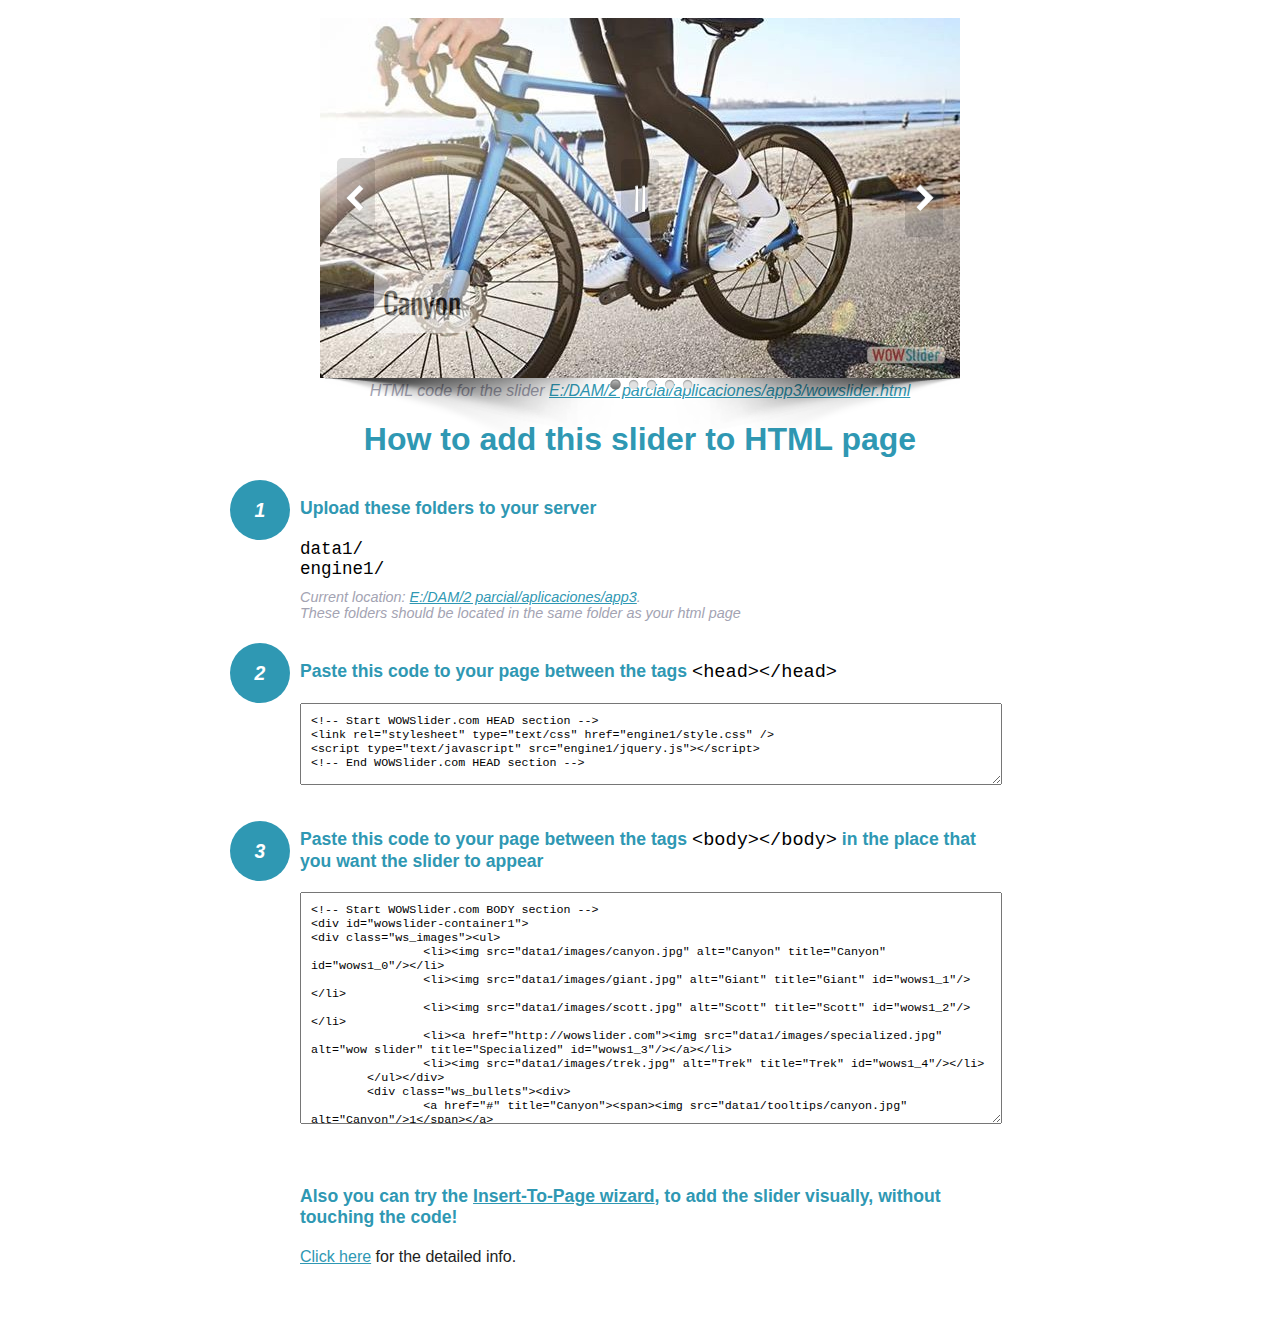
<file: wowslider-howto.html>
<!DOCTYPE html>
<html>
<head>
	<title>WOWSlider</title>
	<meta http-equiv="content-type" content="text/html; charset=utf-8" />
	<meta name="description" content="WOWSlider" />
	
	<!-- Start WOWSlider.com HEAD section --> <!-- add to the <head> of your page -->
	<link rel="stylesheet" type="text/css" href="engine1/style.css" />
	<script type="text/javascript" src="engine1/jquery.js"></script>
	<!-- End WOWSlider.com HEAD section -->


<style>
.instuction {
	font-family: sans-serif, Arial;
	display: block;
	margin: 0 auto;
	max-width: 820px;
	width: 100%;
	padding: 0 70px;
	color: #222;
	-webkit-box-sizing: border-box;
	-moz-box-sizing: border-box;
	box-sizing: border-box;
}
.instuction h1 img {
	max-width: 170px;
	vertical-align: middle;
	margin-bottom: 10px;
}
.instuction h1 {
	color: #2F98B3;
	text-align: center;
}
.instuction h2 {
	position: relative;
	font-size: 1.1em;
	color: #2F98B3;
	margin-bottom: 20px;
	margin-top: 40px;
}
.instuction h2 span.num {
	position: absolute;
	left: -70px;
	top: -18px;
	display: inline-block;
	vertical-align: middle;
	font-style: italic;
	font-size: 1.1em;
	width: 60px;
	height: 60px;
	line-height: 60px;
	text-align: center;
	background: #2F98B3;
	color: #fff;
	border-radius: 50%;
}
.instuction .mono {
	color: #000;
	font-family: monospace;
	font-size: 1.3em;
	font-weight: normal;
}
.instuction li.mono {
	font-size: 1.5em;
}

.instuction ul {
	font-size: 0.9em;
	margin-top: 0;
	padding-left: 0;
	list-style: none;
}
.instuction .note {
	color: #A3A3B2;
	font-style: italic;
	padding-top: 10px;
}
.instuction p.note {
	text-align: center;
	padding-top: 0;
	margin-top: 4px;
}
.instuction textarea {
	font-size: 0.9em;
	min-height: 60px;
	padding: 10px;
	margin: 0;
	overflow: auto;
	max-width: 100%;
	width: 100%;
}
.instuction a,
.instuction a:visited {
	color: #2F98B3;
}
</style>


</head>
<body style="margin:auto">

<br>

<!-- Start WOWSlider.com BODY section --> <!-- add to the <body> of your page -->
<div id="wowslider-container1">
<div class="ws_images"><ul>
		<li><img src="data1/images/canyon.jpg" alt="Canyon" title="Canyon" id="wows1_0"/></li>
		<li><img src="data1/images/giant.jpg" alt="Giant" title="Giant" id="wows1_1"/></li>
		<li><img src="data1/images/scott.jpg" alt="Scott" title="Scott" id="wows1_2"/></li>
		<li><a href="http://wowslider.com"><img src="data1/images/specialized.jpg" alt="wow slider" title="Specialized" id="wows1_3"/></a></li>
		<li><img src="data1/images/trek.jpg" alt="Trek" title="Trek" id="wows1_4"/></li>
	</ul></div>
	<div class="ws_bullets"><div>
		<a href="#" title="Canyon"><span><img src="data1/tooltips/canyon.jpg" alt="Canyon"/>1</span></a>
		<a href="#" title="Giant"><span><img src="data1/tooltips/giant.jpg" alt="Giant"/>2</span></a>
		<a href="#" title="Scott"><span><img src="data1/tooltips/scott.jpg" alt="Scott"/>3</span></a>
		<a href="#" title="Specialized"><span><img src="data1/tooltips/specialized.jpg" alt="Specialized"/>4</span></a>
		<a href="#" title="Trek"><span><img src="data1/tooltips/trek.jpg" alt="Trek"/>5</span></a>
	</div></div><div class="ws_script" style="position:absolute;left:-99%"><a href="http://wowslider.com/vi">image slider</a> by WOWSlider.com v8.7</div>
<div class="ws_shadow"></div>
</div>	
<script type="text/javascript" src="engine1/wowslider.js"></script>
<script type="text/javascript" src="engine1/script.js"></script>
<!-- End WOWSlider.com BODY section -->


<div class="instuction">
	<p class="note">HTML code for the slider <a href="file:///E:/DAM/2 parcial/aplicaciones/app3/wowslider.html">E:/DAM/2 parcial/aplicaciones/app3/wowslider.html</a></p>

	<h1>
		How to add this slider to HTML page
	</h1>

	<h2><span class="num">1</span> Upload these folders to your server</h2>
	<ul>
		<li class="mono">data1/</li>
		<li class="mono">engine1/</li>
		<li class="note">Current location: <a href="file:///E:/DAM/2 parcial/aplicaciones/app3">E:/DAM/2 parcial/aplicaciones/app3</a>. <br>These folders should be located in the same folder as your html page</li>
	</ul>

	<h2><span class="num">2</span> Paste this code to your page between the tags <span class="mono">&lt;head&gt;&lt;/head&gt;</span></h2>
	<textarea onclick="this.select()">&lt;!-- Start WOWSlider.com HEAD section --&gt;
&lt;link rel=&quot;stylesheet&quot; type=&quot;text/css&quot; href=&quot;engine1/style.css&quot; /&gt;
&lt;script type=&quot;text/javascript&quot; src=&quot;engine1/jquery.js&quot;&gt;&lt;/script&gt;
&lt;!-- End WOWSlider.com HEAD section --&gt;</textarea>


	<h2><span class="num" style="top: -8px;">3</span> Paste this code to your page between the tags <span class="mono">&lt;body&gt;&lt;/body&gt;</span> in the place that you want the slider to appear</h2>
	<textarea onclick="this.select()" rows="15">&lt;!-- Start WOWSlider.com BODY section --&gt;
&lt;div id=&quot;wowslider-container1&quot;&gt;
&lt;div class=&quot;ws_images&quot;&gt;&lt;ul&gt;
		&lt;li&gt;&lt;img src=&quot;data1/images/canyon.jpg&quot; alt=&quot;Canyon&quot; title=&quot;Canyon&quot; id=&quot;wows1_0&quot;/&gt;&lt;/li&gt;
		&lt;li&gt;&lt;img src=&quot;data1/images/giant.jpg&quot; alt=&quot;Giant&quot; title=&quot;Giant&quot; id=&quot;wows1_1&quot;/&gt;&lt;/li&gt;
		&lt;li&gt;&lt;img src=&quot;data1/images/scott.jpg&quot; alt=&quot;Scott&quot; title=&quot;Scott&quot; id=&quot;wows1_2&quot;/&gt;&lt;/li&gt;
		&lt;li&gt;&lt;a href=&quot;http://wowslider.com&quot;&gt;&lt;img src=&quot;data1/images/specialized.jpg&quot; alt=&quot;wow slider&quot; title=&quot;Specialized&quot; id=&quot;wows1_3&quot;/&gt;&lt;/a&gt;&lt;/li&gt;
		&lt;li&gt;&lt;img src=&quot;data1/images/trek.jpg&quot; alt=&quot;Trek&quot; title=&quot;Trek&quot; id=&quot;wows1_4&quot;/&gt;&lt;/li&gt;
	&lt;/ul&gt;&lt;/div&gt;
	&lt;div class=&quot;ws_bullets&quot;&gt;&lt;div&gt;
		&lt;a href=&quot;#&quot; title=&quot;Canyon&quot;&gt;&lt;span&gt;&lt;img src=&quot;data1/tooltips/canyon.jpg&quot; alt=&quot;Canyon&quot;/&gt;1&lt;/span&gt;&lt;/a&gt;
		&lt;a href=&quot;#&quot; title=&quot;Giant&quot;&gt;&lt;span&gt;&lt;img src=&quot;data1/tooltips/giant.jpg&quot; alt=&quot;Giant&quot;/&gt;2&lt;/span&gt;&lt;/a&gt;
		&lt;a href=&quot;#&quot; title=&quot;Scott&quot;&gt;&lt;span&gt;&lt;img src=&quot;data1/tooltips/scott.jpg&quot; alt=&quot;Scott&quot;/&gt;3&lt;/span&gt;&lt;/a&gt;
		&lt;a href=&quot;#&quot; title=&quot;Specialized&quot;&gt;&lt;span&gt;&lt;img src=&quot;data1/tooltips/specialized.jpg&quot; alt=&quot;Specialized&quot;/&gt;4&lt;/span&gt;&lt;/a&gt;
		&lt;a href=&quot;#&quot; title=&quot;Trek&quot;&gt;&lt;span&gt;&lt;img src=&quot;data1/tooltips/trek.jpg&quot; alt=&quot;Trek&quot;/&gt;5&lt;/span&gt;&lt;/a&gt;
	&lt;/div&gt;&lt;/div&gt;&lt;div class=&quot;ws_script&quot; style=&quot;position:absolute;left:-99%&quot;&gt;&lt;a href=&quot;http://wowslider.com/vi&quot;&gt;image slider&lt;/a&gt; by WOWSlider.com v8.7&lt;/div&gt;
&lt;div class=&quot;ws_shadow&quot;&gt;&lt;/div&gt;
&lt;/div&gt;	
&lt;script type=&quot;text/javascript&quot; src=&quot;engine1/wowslider.js&quot;&gt;&lt;/script&gt;
&lt;script type=&quot;text/javascript&quot; src=&quot;engine1/script.js&quot;&gt;&lt;/script&gt;
&lt;!-- End WOWSlider.com BODY section --&gt;</textarea>

<br><br>
<h2>Also you can try the <a href="http://wowslider.com/help/add-wowslider-to-page-2.html" target="_blank">Insert-To-Page wizard</a>, to add the slider visually, without touching the code!</h2>
<p>
	<a href="http://wowslider.com/help/add-wowslider-to-page-2.html" target="_blank">Click here</a> for the detailed info.
</p>
</div>

<br><br>
</body>
</html>
</file>
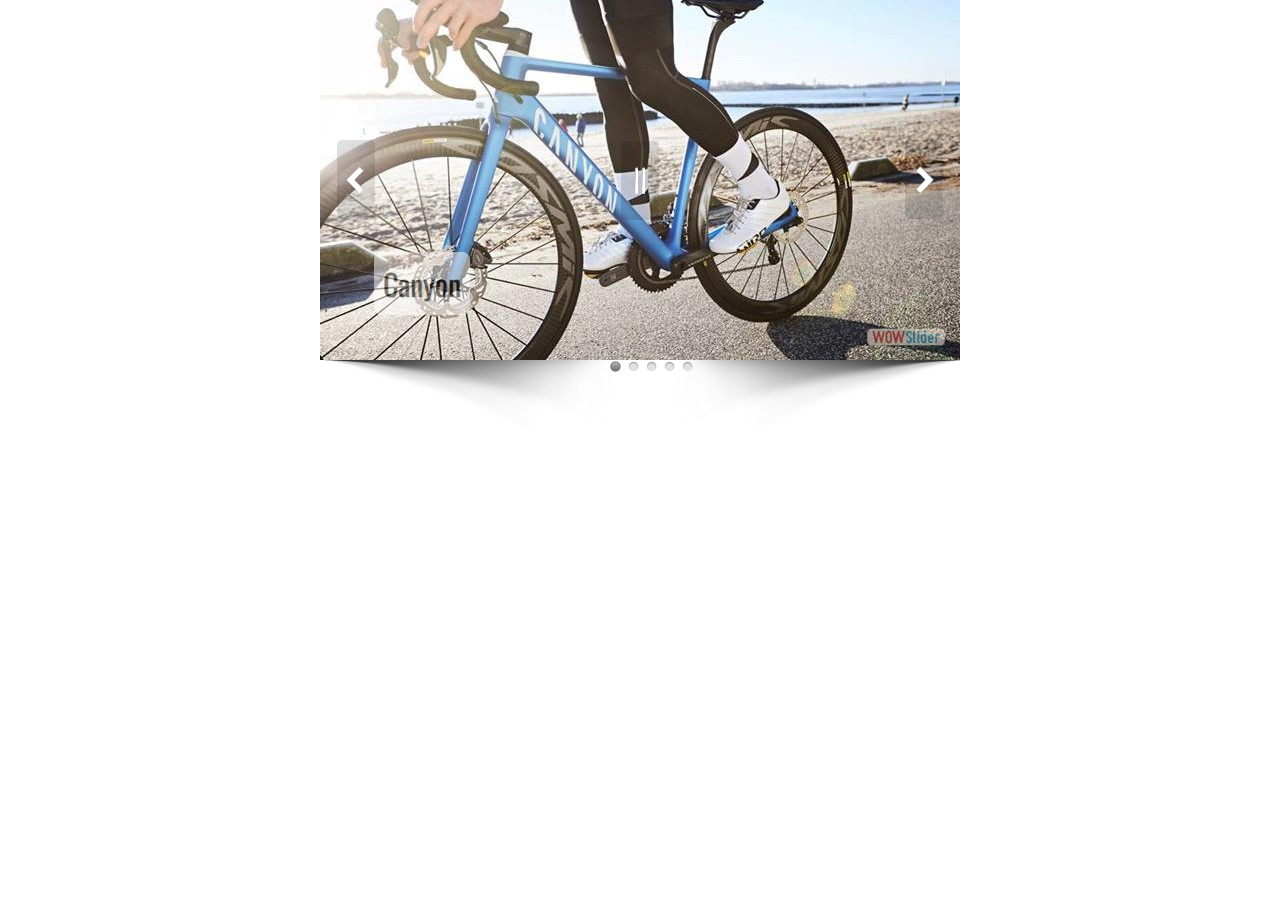
<file: wowslider.html>
<!DOCTYPE html>
<html>
<head>
	<title>Image slider</title>
	<meta http-equiv="content-type" content="text/html; charset=utf-8" />
	<meta name="description" content="Made with WOW Slider - Create beautiful, responsive image sliders in a few clicks. Awesome skins and animations. Image slider" />
	
	<!-- Start WOWSlider.com HEAD section --> <!-- add to the <head> of your page -->
	<link rel="stylesheet" type="text/css" href="engine1/style.css" />
	<script type="text/javascript" src="engine1/jquery.js"></script>
	<!-- End WOWSlider.com HEAD section -->

</head>
<body style="background-color:transparent;margin:auto">
	
	<!-- Start WOWSlider.com BODY section --> <!-- add to the <body> of your page -->
	<div id="wowslider-container1">
	<div class="ws_images"><ul>
		<li><img src="data1/images/canyon.jpg" alt="Canyon" title="Canyon" id="wows1_0"/></li>
		<li><img src="data1/images/giant.jpg" alt="Giant" title="Giant" id="wows1_1"/></li>
		<li><img src="data1/images/scott.jpg" alt="Scott" title="Scott" id="wows1_2"/></li>
		<li><a href="http://wowslider.com"><img src="data1/images/specialized.jpg" alt="wow slider" title="Specialized" id="wows1_3"/></a></li>
		<li><img src="data1/images/trek.jpg" alt="Trek" title="Trek" id="wows1_4"/></li>
	</ul></div>
	<div class="ws_bullets"><div>
		<a href="#" title="Canyon"><span><img src="data1/tooltips/canyon.jpg" alt="Canyon"/>1</span></a>
		<a href="#" title="Giant"><span><img src="data1/tooltips/giant.jpg" alt="Giant"/>2</span></a>
		<a href="#" title="Scott"><span><img src="data1/tooltips/scott.jpg" alt="Scott"/>3</span></a>
		<a href="#" title="Specialized"><span><img src="data1/tooltips/specialized.jpg" alt="Specialized"/>4</span></a>
		<a href="#" title="Trek"><span><img src="data1/tooltips/trek.jpg" alt="Trek"/>5</span></a>
	</div></div><div class="ws_script" style="position:absolute;left:-99%"><a href="http://wowslider.com/vi">image slider</a> by WOWSlider.com v8.7</div>
	<div class="ws_shadow"></div>
	</div>	
	<script type="text/javascript" src="engine1/wowslider.js"></script>
	<script type="text/javascript" src="engine1/script.js"></script>
	<!-- End WOWSlider.com BODY section -->

</body>
</html>
</file>
<file: engine1/style.css>
/*
 *	generated by WOW Slider 8.7
 *	template Quiet
 */
@import url(https://fonts.googleapis.com/css?family=Oswald&subset=latin,latin-ext);
#wowslider-container1 { 
	display: table;
	zoom: 1; 
	position: relative;
	width: 100%;
	max-width: 640px;
	max-height:360px;
	margin:0px auto 0px;
	z-index:90;
	text-align:left; /* reset align=center */
	font-size: 10px;
	text-shadow: none; /* fix some user styles */

	/* reset box-sizing (to boostrap friendly) */
	-webkit-box-sizing: content-box;
	-moz-box-sizing: content-box;
	box-sizing: content-box; 
}
* html #wowslider-container1{ width:640px }
#wowslider-container1 .ws_images ul{
	position:relative;
	width: 10000%; 
	height:100%;
	left:0;
	list-style:none;
	margin:0;
	padding:0;
	border-spacing:0;
	overflow: visible;
	/*table-layout:fixed;*/
}
#wowslider-container1 .ws_images ul li{
	position: relative;
	width:1%;
	height:100%;
	line-height:0; /*opera*/
	overflow: hidden;
	float:left;
	/*font-size:0;*/
	padding:0 0 0 0 !important;
	margin:0 0 0 0 !important;
}

#wowslider-container1 .ws_images{
	position: relative;
	left:0;
	top:0;
	height:100%;
	max-height:360px;
	max-width: 640px;
	vertical-align: top;
	border:none;
	overflow: hidden;
}
#wowslider-container1 .ws_images ul a{
	width:100%;
	height:100%;
	max-height:360px;
	display:block;
	color:transparent;
}
#wowslider-container1 img{
	max-width: none !important;
}
#wowslider-container1 .ws_images .ws_list img,
#wowslider-container1 .ws_images > div > img{
	width:100%;
	border:none 0;
	max-width: none;
	padding:0;
	margin:0;
}
#wowslider-container1 .ws_images > div > img {
	max-height:360px;
}

#wowslider-container1 .ws_images iframe {
	position: absolute;
	z-index: -1;
}

#wowslider-container1 .ws-title > div {
	display: inline-block !important;
}

#wowslider-container1 a{ 
	text-decoration: none; 
	outline: none; 
	border: none; 
}

#wowslider-container1  .ws_bullets { 
	float: left;
	position:absolute;
	z-index:70;
}
#wowslider-container1  .ws_bullets div{
	position:relative;
	float:left;
	font-size: 0px;
}
/* compatibility with Joomla styles */
#wowslider-container1  .ws_bullets a {
	line-height: 0;
}

#wowslider-container1  .ws_script{
	display:none;
}
#wowslider-container1 sound, 
#wowslider-container1 object{
	position:absolute;
}

/* prevent some of users reset styles */
#wowslider-container1 .ws_effect {
	position: static;
	width: 100%;
	height: 100%;
}

#wowslider-container1 .ws_photoItem {
	border: 2em solid #fff;
	margin-left: -2em;
	margin-top: -2em;
}
#wowslider-container1 .ws_cube_side {
	background: #A6A5A9;
}


#wowslider-container1.ws_gestures {
	cursor: -webkit-grab;
	cursor: -moz-grab;
	cursor: url("[data-uri]"), move;
}
#wowslider-container1.ws_gestures.ws_grabbing {
	cursor: -webkit-grabbing;
	cursor: -moz-grabbing;
	cursor: url("[data-uri]"), move;
}

/* hide controls when video start play */
#wowslider-container1.ws_video_playing .ws_bullets,
#wowslider-container1.ws_video_playing .ws_fullscreen,
#wowslider-container1.ws_video_playing .ws_next,
#wowslider-container1.ws_video_playing .ws_prev {
	display: none;
}


/* youtube/vimeo buttons */
#wowslider-container1 .ws_video_btn {
	position: absolute;
	display: none;
	cursor: pointer;
	top: 0;
	left: 0;
	width: 100%;
	height: 100%;
	z-index: 55;
}
#wowslider-container1 .ws_video_btn.ws_youtube,
#wowslider-container1 .ws_video_btn.ws_vimeo {
	display: block;
}
#wowslider-container1 .ws_video_btn div {
	position: absolute;
	background-image: url(./playvideo.png);
	background-size: 200%;
	top: 50%;
	left: 50%;
	width: 7em;
	height: 5em;
	margin-left: -3.5em;
	margin-top: -2.5em;
}
#wowslider-container1 .ws_video_btn.ws_youtube div {
	background-position: 0 0;
}
#wowslider-container1 .ws_video_btn.ws_youtube:hover div {
	background-position: 100% 0;
}
#wowslider-container1 .ws_video_btn.ws_vimeo div {
	background-position: 0 100%;
}
#wowslider-container1 .ws_video_btn.ws_vimeo:hover div {
	background-position: 100% 100%;
}

#wowslider-container1 .ws_playpause.ws_hide {
	display: none !important;
}
#wowslider-container1  .ws_bullets { 
	padding: 10px; 
}
#wowslider-container1 .ws_bullets a { 
	width:15px;
	height:15px;
	background: url(./bullet.png) left top;
	float: left; 
	text-indent: -4000px; 
	position:relative;
	margin-left:3px;
	color:transparent;
}
#wowslider-container1 .ws_bullets a:hover{
	background-position: 0 50%;
}
#wowslider-container1 .ws_bullets a.ws_selbull{
	background-position: 0 100%;
}
#wowslider-container1 a.ws_next, #wowslider-container1 a.ws_prev {
	background-size: 200%;

	position:absolute;
	top:50%;
	margin-top:-5em;
	z-index:60;
	height: 10em;
	width: 6em;
	background-image: url(./arrows.png);
}
#wowslider-container1 a.ws_next{
	background-position: 100% 0;
	right:0;
}
#wowslider-container1 a.ws_prev {
	left:0;
	background-position: 0 0; 
}

/*playpause*/
#wowslider-container1 .ws_playpause {
    width: 4.4em;
    height: 10em;
    position: absolute;
    top: 50%;
    left: 50%;
    margin-left: -2.2em;
    margin-top: -5em;
    z-index: 59;
}

#wowslider-container1 .ws_pause {
	background-size: 100%;
    background-image: url(./pause.png);
}

#wowslider-container1 .ws_play {
	background-size: 100%;
    background-image: url(./play.png);
}

#wowslider-container1 .ws_pause:hover, #wowslider-container1 .ws_play:hover {
    background-position: 100% 100% !important;
}/* bottom center */
#wowslider-container1  .ws_bullets {
    bottom:-24px;
	left:50%;
}
#wowslider-container1  .ws_bullets div{
	left:-50%;
}
#wowslider-container1 .ws_bullets .ws_bulframe {
	bottom: 20px;
}
#wowslider-container1 .ws-title{
	position:absolute;
	display:block;
	font: 3em 'Oswald', Arial, Helvetica, sans-serif;
	bottom: 10%;
	left: 7%;
	margin: 0.3em;
	z-index: 50;
	color: #000000;
	text-shadow: 0.04em 0.04em 0.04em #BBBBBB;
}
#wowslider-container1 .ws-title div,#wowslider-container1 .ws-title span{
	display:inline-block;
	padding:0.5em;
	background:#fff;
	border-radius:0.25em;
	-moz-border-radius:0.25em;
	-webkit-border-radius:0.25em;
	opacity:0.5;
	filter:progid:DXImageTransform.Microsoft.Alpha(opacity=90);	
}
#wowslider-container1 .ws-title div{
	display:block;
	background:#666666;
	margin-top:0.5em;
	font-size: 0.833em;
	color: #FFFFFF;
	opacity:0.8;
	text-shadow: 0.05em 0.05em 0.05em #000000;
	padding:0.4em;
}
#wowslider-container1 .ws-title span{
	line-height: 1.5em;
	padding:0.3em;
}#wowslider-container1 .ws_images > ul{
	animation: wsBasic 20s infinite;
	-moz-animation: wsBasic 20s infinite;
	-webkit-animation: wsBasic 20s infinite;
}
@keyframes wsBasic{0%{left:-0%} 10%{left:-0%} 20%{left:-100%} 30%{left:-100%} 40%{left:-200%} 50%{left:-200%} 60%{left:-300%} 70%{left:-300%} 80%{left:-400%} 90%{left:-400%} }
@-moz-keyframes wsBasic{0%{left:-0%} 10%{left:-0%} 20%{left:-100%} 30%{left:-100%} 40%{left:-200%} 50%{left:-200%} 60%{left:-300%} 70%{left:-300%} 80%{left:-400%} 90%{left:-400%} }
@-webkit-keyframes wsBasic{0%{left:-0%} 10%{left:-0%} 20%{left:-100%} 30%{left:-100%} 40%{left:-200%} 50%{left:-200%} 60%{left:-300%} 70%{left:-300%} 80%{left:-400%} 90%{left:-400%} }

#wowslider-container1 .ws_shadow{
	background: url(./shadow.png) left 100%;
	background-repeat: no-repeat;
	background-size:100%;
	position: absolute;
	left:0%;
	top:100%;
	width:100%;
	height:20%;
	z-index:-1;
}
* html #wowslider-container1 .ws_shadow{/*ie6*/
	background:none;
	filter:progid:DXImageTransform.Microsoft.AlphaImageLoader( src='engine1/shadow.png', sizingMethod='scale');
}
*+html #wowslider-container1 .ws_shadow{/*ie7*/
	background:none;
	filter:progid:DXImageTransform.Microsoft.AlphaImageLoader( src='engine1/shadow.png', sizingMethod='scale');
}
#wowslider-container1 .ws_bullets  a img{
	text-indent:0;
	display:block;
	bottom:15px;
	left:-43px;
	visibility:hidden;
	position:absolute;
    -moz-box-shadow: 0 0 5px #999999;
    box-shadow: 0 0 5px #999999;
    border: 5px solid #FFFFFF;
	max-width:none;
}
#wowslider-container1 .ws_bullets a:hover img{
	visibility:visible;
}

#wowslider-container1 .ws_bulframe div div{
	height:48px;
	overflow:visible;
	position:relative;
}
#wowslider-container1 .ws_bulframe div {
	left:0;
	overflow:hidden;
	position:relative;
	width:85px;
	background-color:#FFFFFF;
}
#wowslider-container1  .ws_bullets .ws_bulframe{
	display:none;
	overflow:visible;
	position:absolute;
	cursor:pointer;
    -moz-box-shadow: 0 0 5px #999999;
    box-shadow: 0 0 5px #999999;
    border: 5px solid #FFFFFF;
}
#wowslider-container1 .ws_bulframe span{
	display:block;
	position:absolute;
	bottom:-11px;
	margin-left:-5px;
	left:43px;
	background:url(./triangle.png);
	width:15px;
	height:6px;
}#wowslider-container1 .ws_bulframe div div{
	height: auto;
}

@media all and (max-width:760px) {
	#wowslider-container1 .ws_fullscreen {
		display: block;
	}
}
@media all and (max-width:400px){
	#wowslider-container1 .ws_controls,
	#wowslider-container1 .ws_bullets,
	#wowslider-container1 .ws_thumbs{
		display: none
	}
}
</file>
